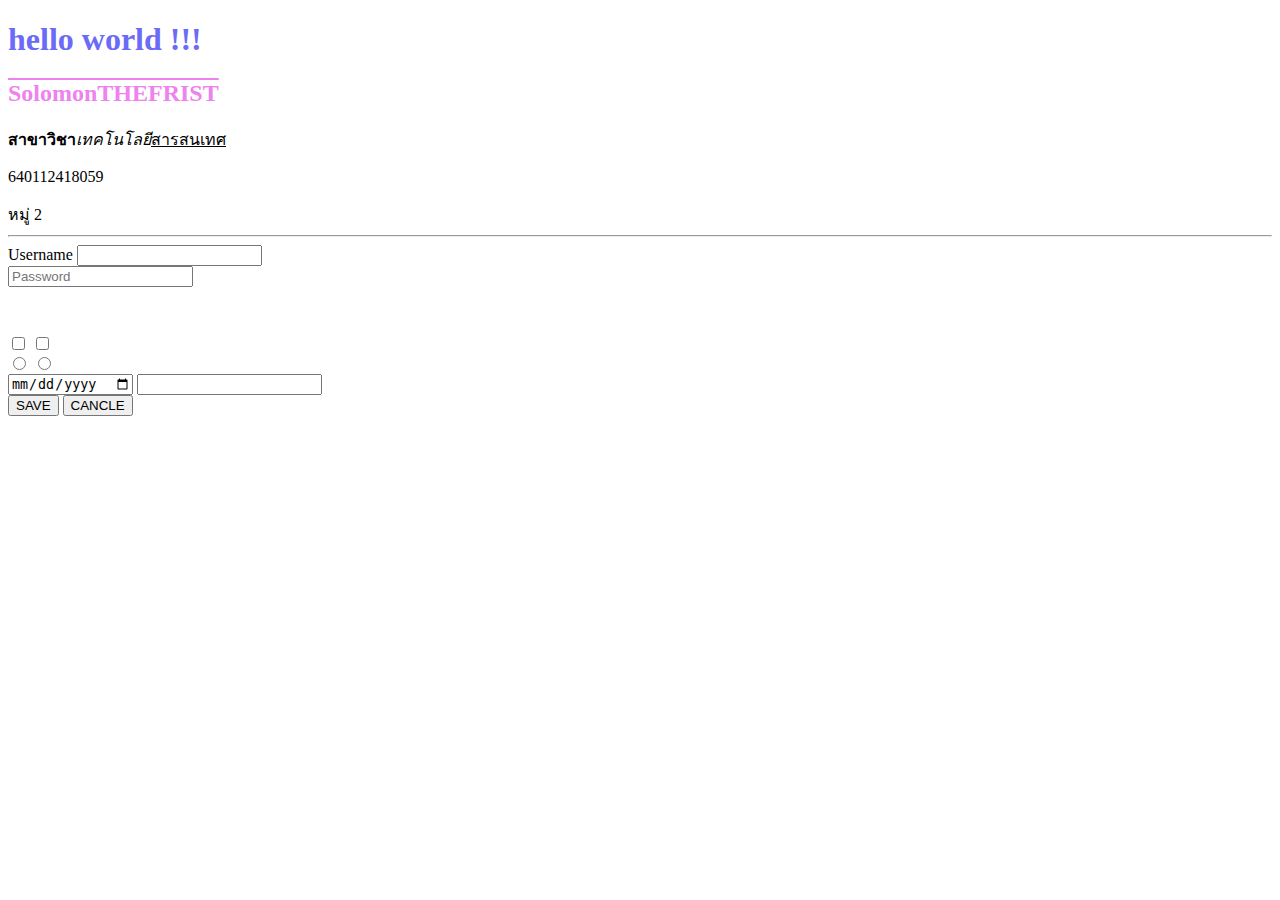
<file: LAB1/index.html>
<!DOCTYPE html>
<html lang="en">
<head>
    <meta charset="UTF-8">
    <meta http-equiv="X-UA-Compatible" content="IE=edge">
    <meta name="viewport" content="width=device-width, initial-scale=1.0">
    <title>Document</title>
    <!--<style>
        p{
            color: royalblue;
        }
        .blue{
            color: violet;
            font-weight: bold;
            text-decoration: overline;
        }
        #ch1 {
            margin-top: 50px;
        }
    </style> -->
    
    <link rel="stylesheet" href="style.css">
</head>
<body>
    <h1 style="color: rgb(107, 107, 247)">hello world !!!</h1>
    <h2 class="blue">SolomonTHEFRIST</h2>
    <div> <strong>สาขาวิชา</strong><i>เทคโนโลยี</i><u>สารสนเทศ</u> </div>
    <p>640112418059</p>
    <span>หมู่ 2</span>

    <hr>
    <form action="#" method="get" class="gray" kak="low">
        <label>Username</label>
        <input type="text" required name="user" /> <br />
        <input type="password" placeholder="Password" /> <br />
        <input type="checkbox" id="ch1"/>
        <input type="checkbox" id="ch2"/> <br />
        <input type="radio" name="rad1"/>
        <input type="radio" name="rad1"/> <br />
        <input type="date" />
        <input type="email" /> <br />
        <button type="submit">SAVE</button>
        <button type="reset">CANCLE</button>
    </form>

</body>
</html>
</file>
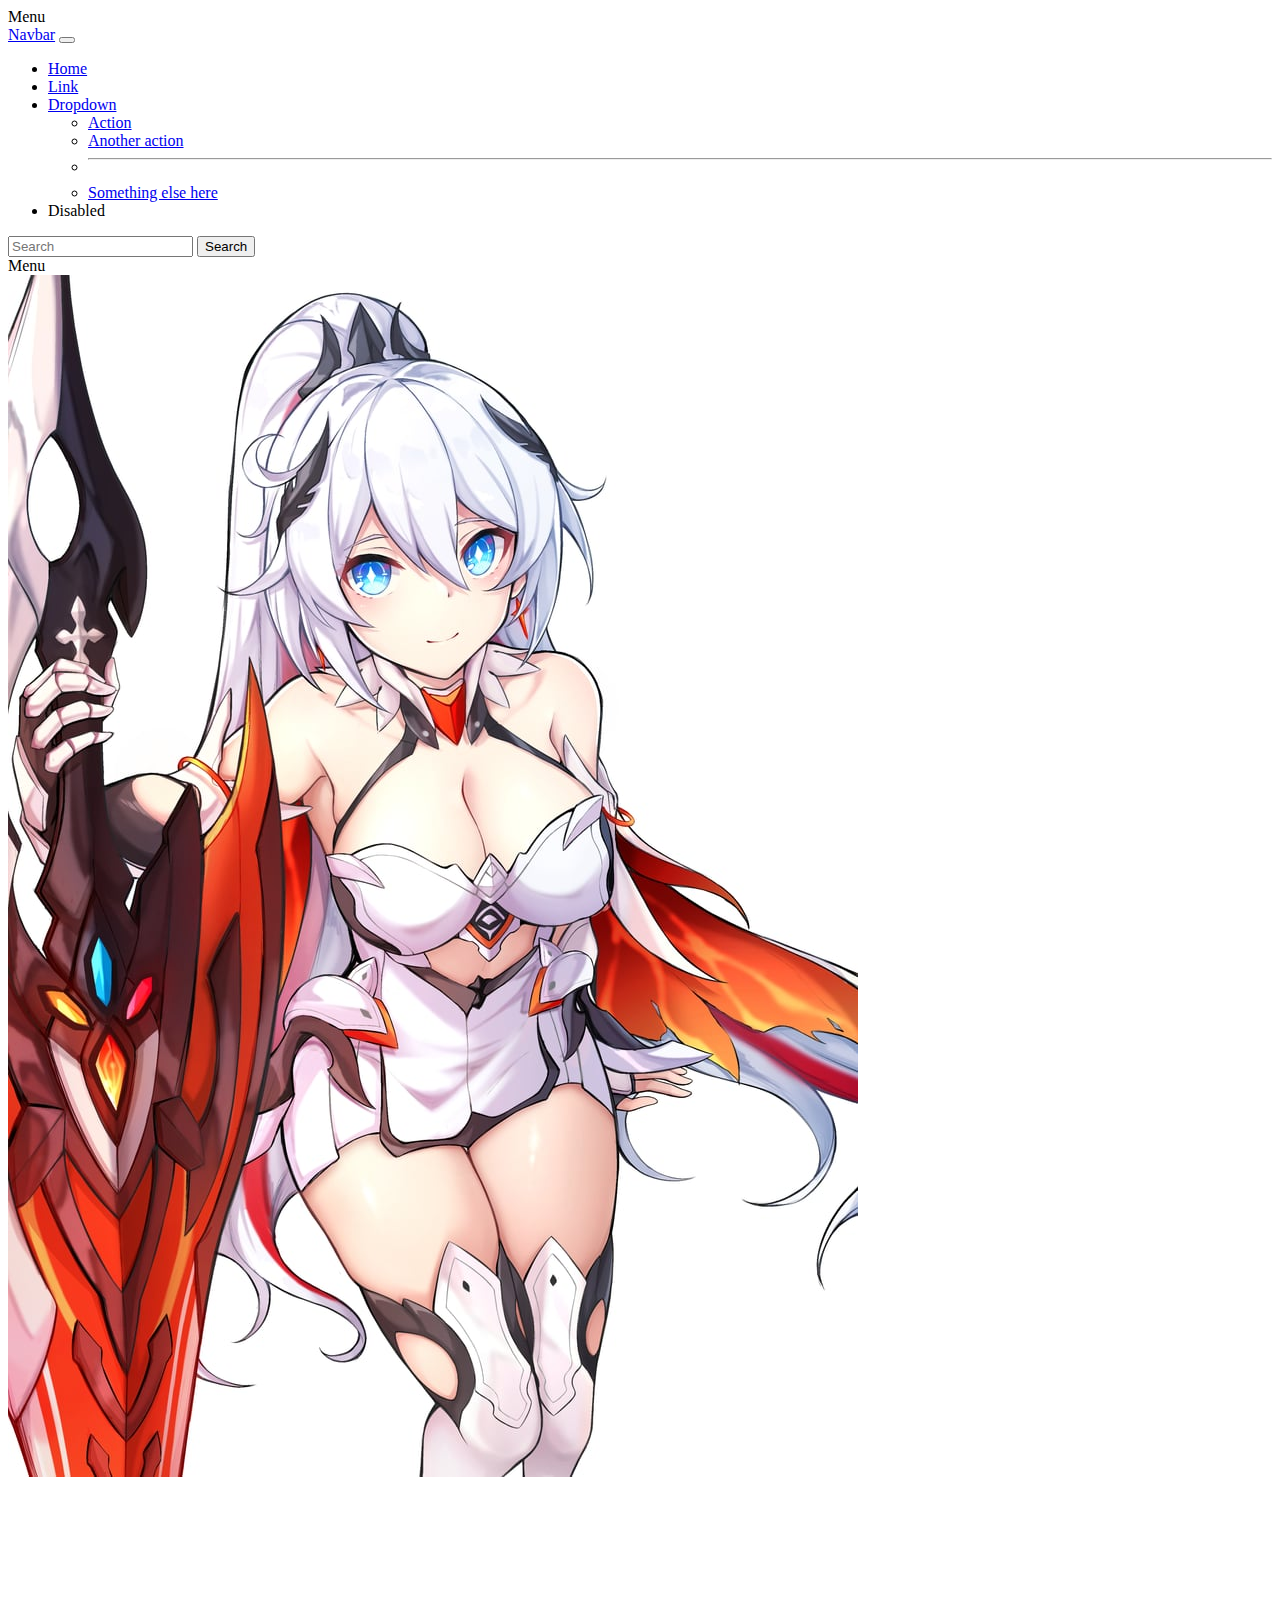
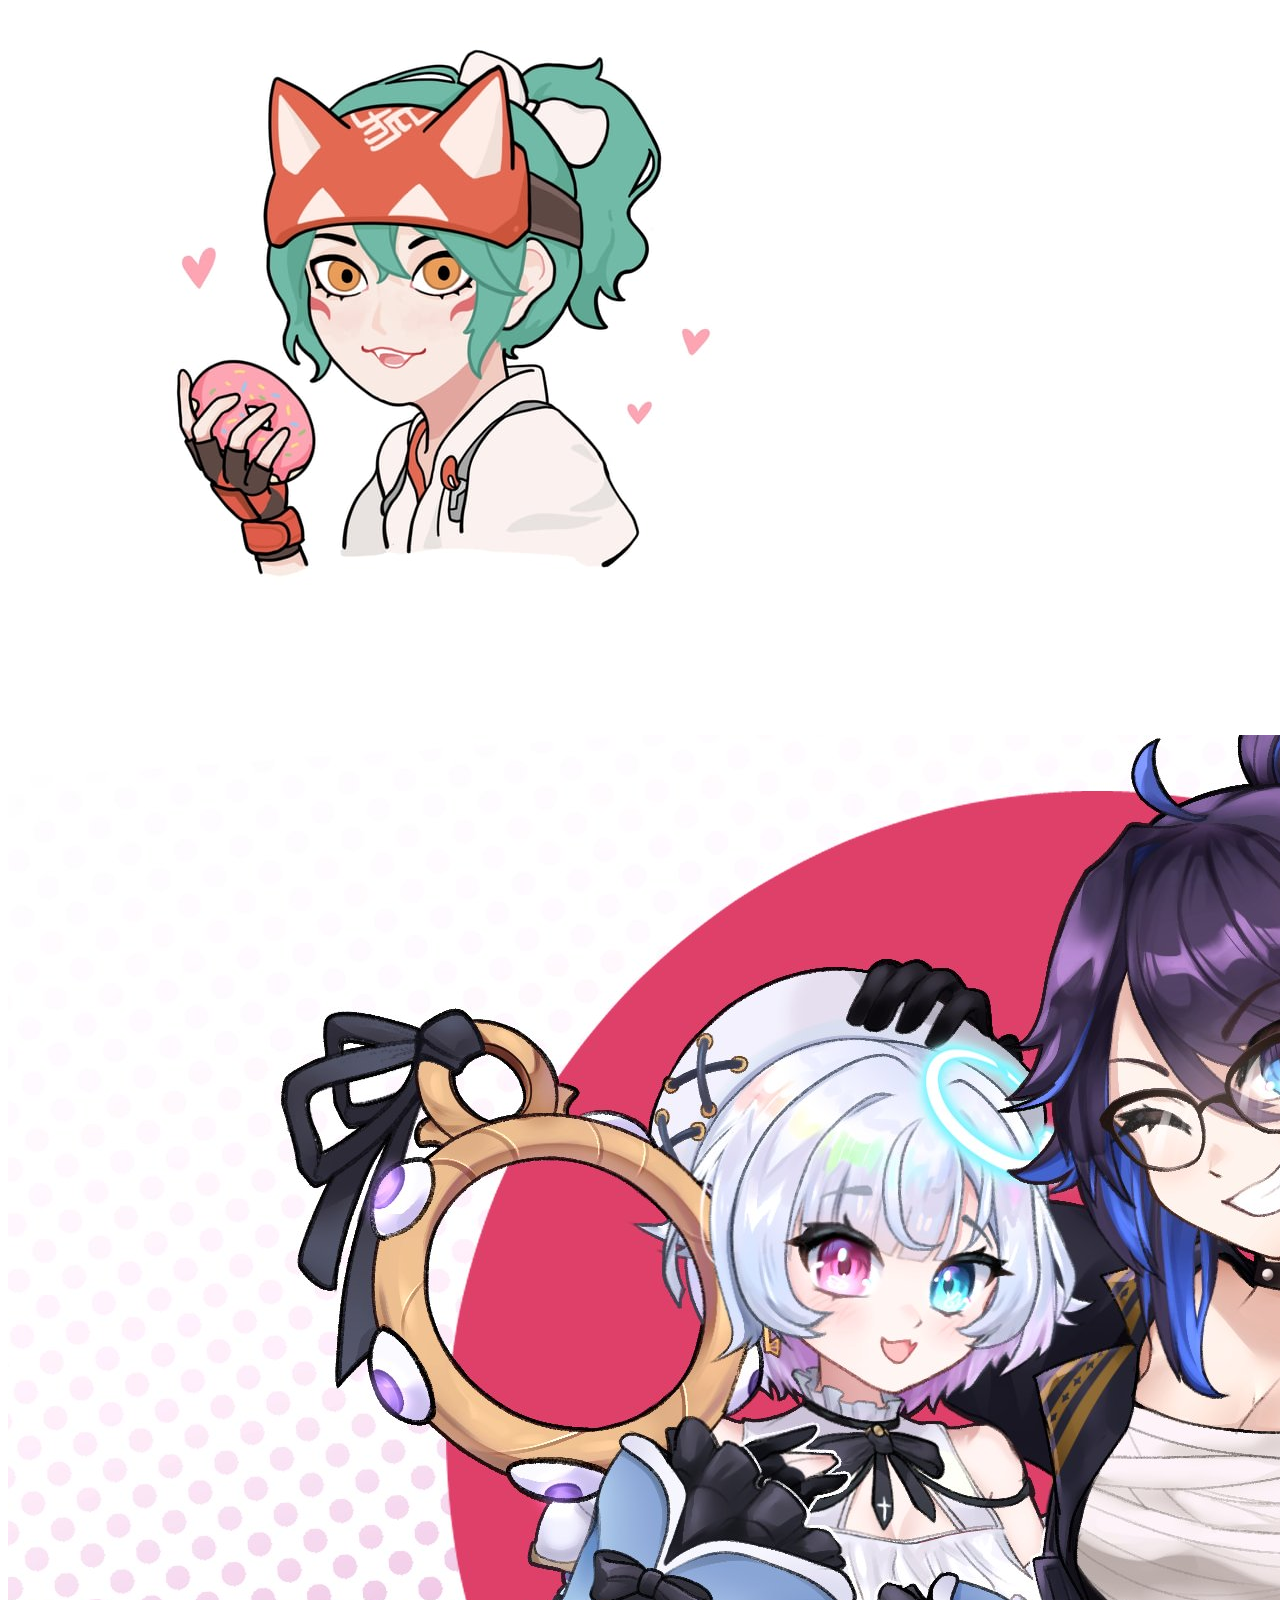
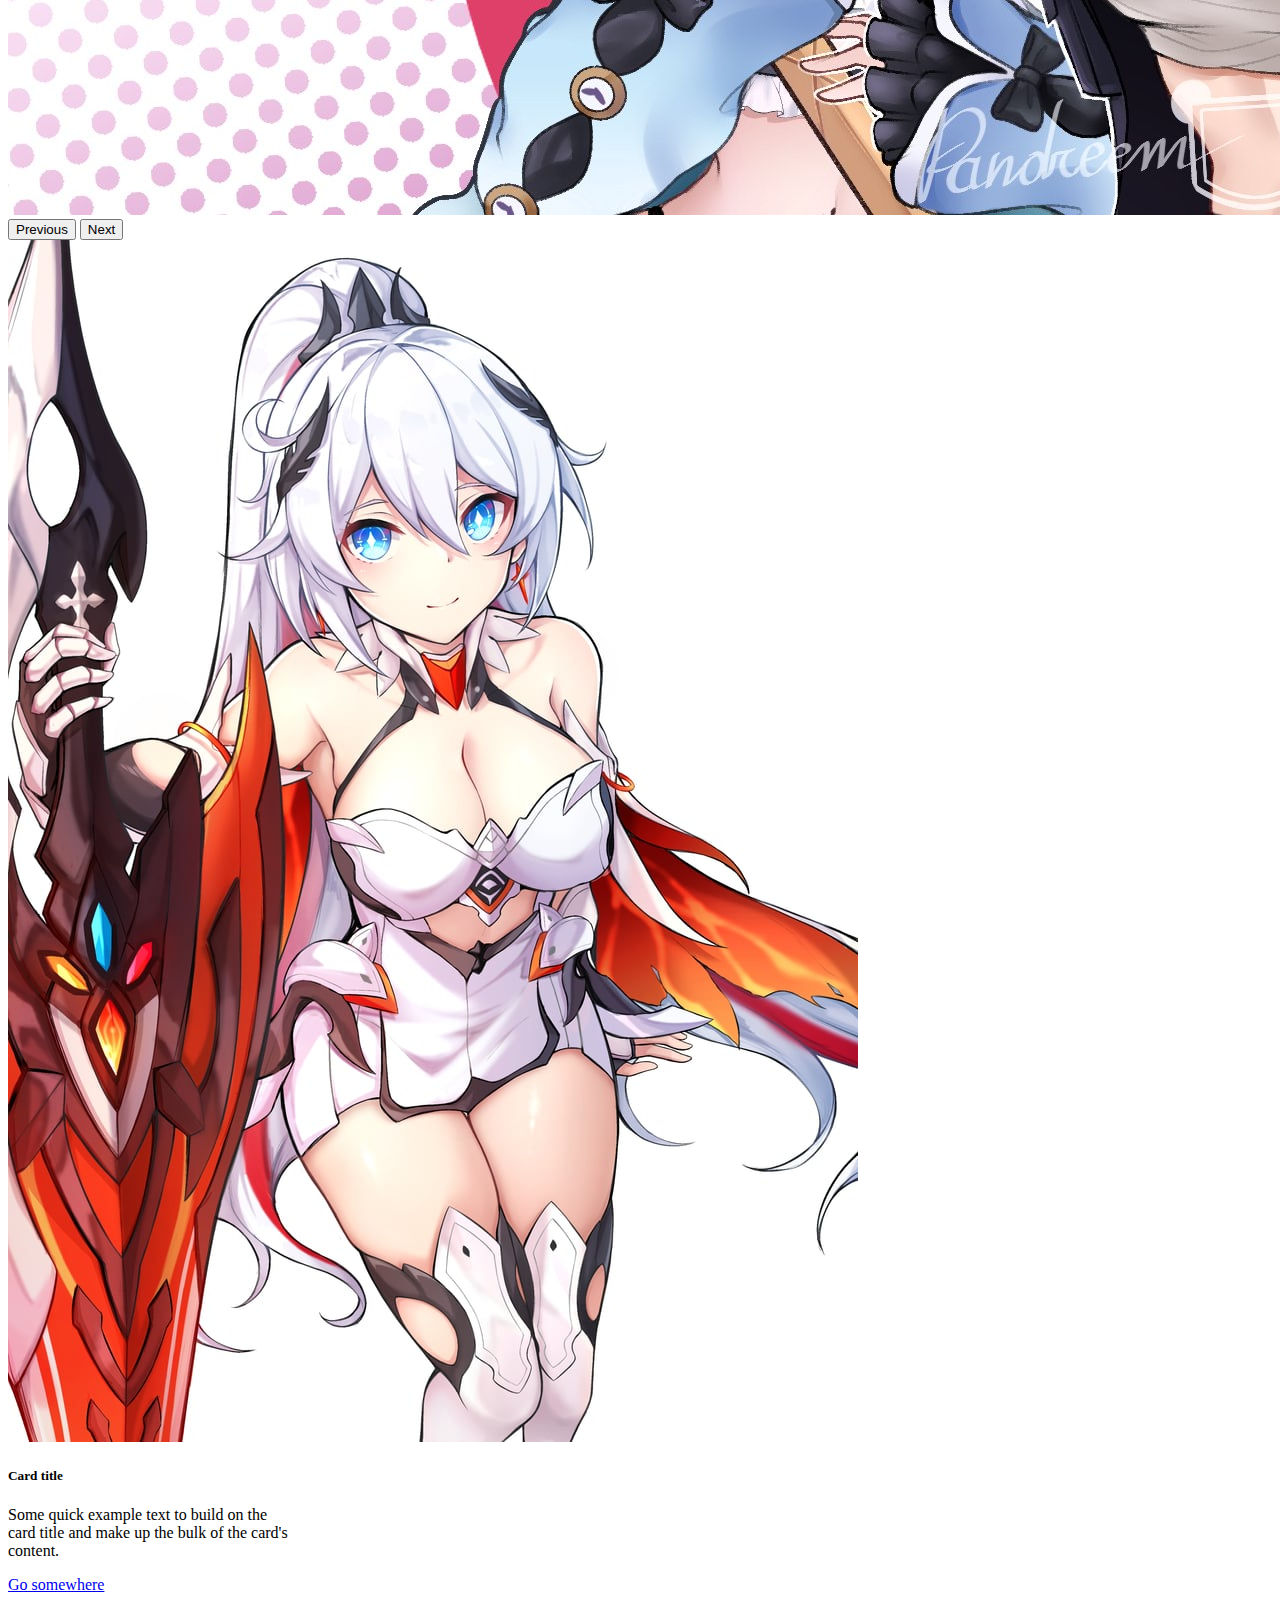
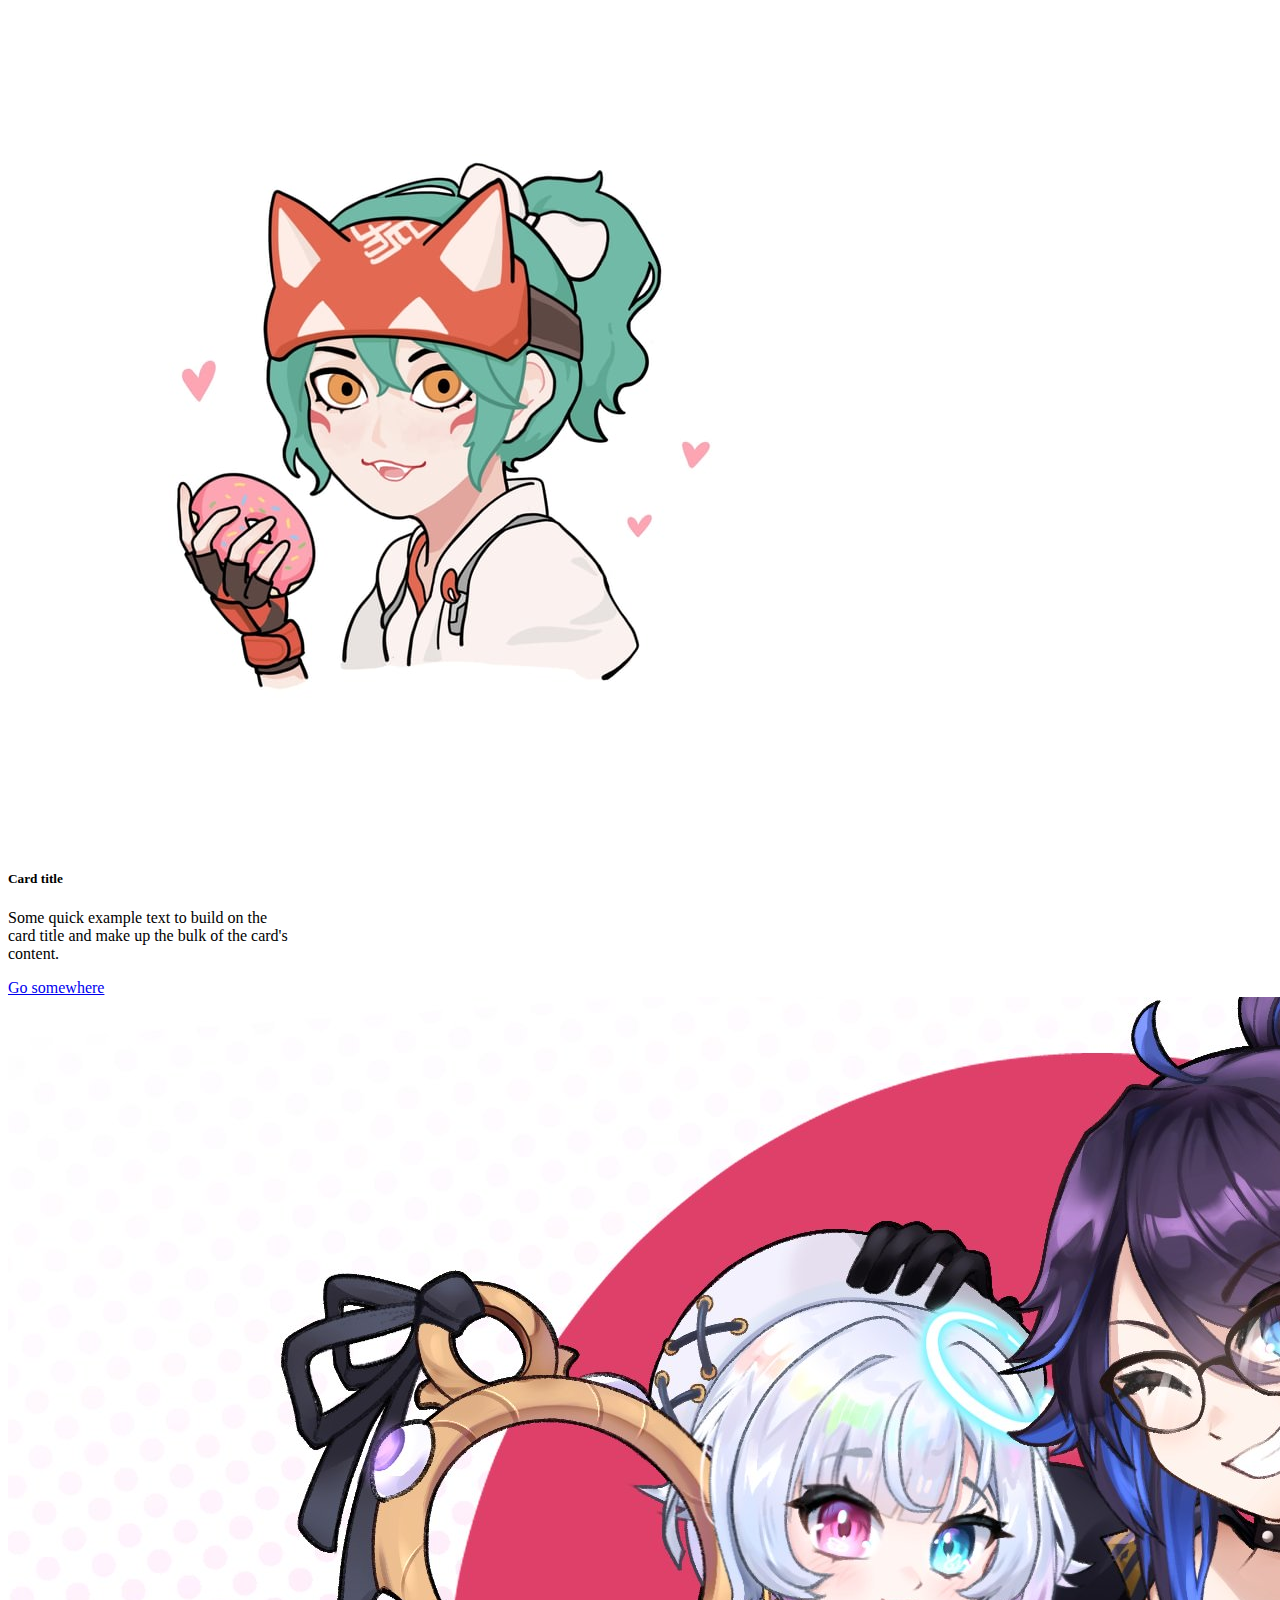
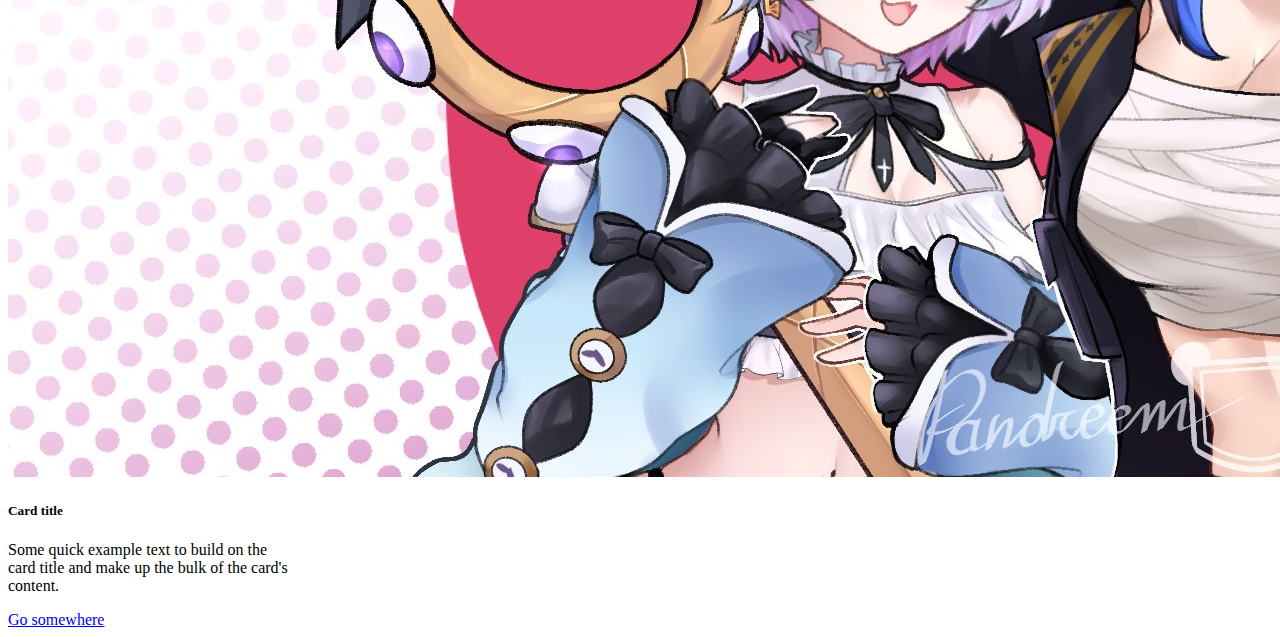
<file: LAB2/index.html>
<!DOCTYPE html>
<html lang="en">
<head>
    <meta charset="UTF-8">
    <meta http-equiv="X-UA-Compatible" content="IE=edge">
    <meta name="viewport" content="width=device-width, initial-scale=1.0">
    <title>Document</title>
    <!-- CSS only -->
<link href="https://cdn.jsdelivr.net/npm/bootstrap@5.2.2/dist/css/bootstrap.min.css" rel="stylesheet" integrity="sha384-Zenh87qX5JnK2Jl0vWa8Ck2rdkQ2Bzep5IDxbcnCeuOxjzrPF/et3URy9Bv1WTRi" crossorigin="anonymous">
<!-- JavaScript Bundle with Popper -->
<script src="https://cdn.jsdelivr.net/npm/bootstrap@5.2.2/dist/js/bootstrap.bundle.min.js" integrity="sha384-OERcA2EqjJCMA+/3y+gxIOqMEjwtxJY7qPCqsdltbNJuaOe923+mo//f6V8Qbsw3" crossorigin="anonymous"></script>

</head>
<body>

    <!--<div class="dropdown">
        <button class="btn btn-primary dropdown-toggle" type="button" data-bs-toggle="dropdown" aria-expanded="false">
          Dropdown
        </button>
        <ul class="dropdown-menu">
          <li><a class="dropdown-item" href="#">Dropdown item</a></li>
          <li><a class="dropdown-item" href="#">Dropdown item</a></li>
          <li><a class="dropdown-item" href="#">Dropdown item</a></li>
        </ul>-->
      <div class="conteainer">
        <div class="row">
          <div class="col-6"></div>
          <div class="col-6 text-end">Menu</div>
        </div>
        <div class="row">
          <div class="col-10"><nav class="navbar navbar-expand-lg bg-light">
            <div class="container-fluid">
              <a class="navbar-brand" href="#">Navbar</a>
              <button class="navbar-toggler" type="button" data-bs-toggle="collapse" data-bs-target="#navbarSupportedContent" aria-controls="navbarSupportedContent" aria-expanded="false" aria-label="Toggle navigation">
                <span class="navbar-toggler-icon"></span>
              </button>
              <div class="collapse navbar-collapse" id="navbarSupportedContent">
                <ul class="navbar-nav me-auto mb-2 mb-lg-0">
                  <li class="nav-item">
                    <a class="nav-link active" aria-current="page" href="#">Home</a>
                  </li>
                  <li class="nav-item">
                    <a class="nav-link" href="#">Link</a>
                  </li>
                  <li class="nav-item dropdown">
                    <a class="nav-link dropdown-toggle" href="#" role="button" data-bs-toggle="dropdown" aria-expanded="false">
                      Dropdown
                    </a>
                    <ul class="dropdown-menu">
                      <li><a class="dropdown-item" href="#">Action</a></li>
                      <li><a class="dropdown-item" href="#">Another action</a></li>
                      <li><hr class="dropdown-divider"></li>
                      <li><a class="dropdown-item" href="#">Something else here</a></li>
                    </ul>
                  </li>
                  <li class="nav-item">
                    <a class="nav-link disabled">Disabled</a>
                  </li>
                </ul>
                <form class="d-flex" role="search">
                  <input class="form-control me-2" type="search" placeholder="Search" aria-label="Search">
                  <button class="btn btn-outline-success" type="submit">Search</button>
                </form>
              </div>
            </div>
          </nav></div>
          <div class="col-2 text-end">Menu</div>
        </div>
        <div class="row">
          <div class="col-12"><div id="carouselExampleControls" class="carousel slide" data-bs-ride="carousel">
            <div class="carousel-inner">
              <div class="carousel-item active">
                <img src="./image/__kiana_kaslana_and_kiana_kaslana_honkai_and_1_more_drawn_by_jo_an__sample-ebb9667209a427c9e169161cc7a16a81.jpg" class="d-block w-100" alt="...">
              </div>
              <div class="carousel-item">
                <img src="./image/__kiriko_overwatch_and_1_more_drawn_by_xian7346__sample-7d7800bad7177c1b523d6d35c60abbd6.jpg" class="d-block w-100" alt="...">
              </div>
              <div class="carousel-item">
                <img src="./image/FgomUx7WAAA7lTp.jpg" class="d-block w-100" alt="...">
              </div>
            </div>
            <button class="carousel-control-prev" type="button" data-bs-target="#carouselExampleControls" data-bs-slide="prev">
              <span class="carousel-control-prev-icon" aria-hidden="true"></span>
              <span class="visually-hidden">Previous</span>
            </button>
            <button class="carousel-control-next" type="button" data-bs-target="#carouselExampleControls" data-bs-slide="next">
              <span class="carousel-control-next-icon" aria-hidden="true"></span>
              <span class="visually-hidden">Next</span>
            </button>
          </div></div>
        </div>
        <div class="row">
          <div class="col-4"><div class="card" style="width: 18rem;">
            <img src="./image/__kiana_kaslana_and_kiana_kaslana_honkai_and_1_more_drawn_by_jo_an__sample-ebb9667209a427c9e169161cc7a16a81.jpg" class="card-img-top" alt="...">
            <div class="card-body">
              <h5 class="card-title">Card title</h5>
              <p class="card-text">Some quick example text to build on the card title and make up the bulk of the card's content.</p>
              <a href="#" class="btn btn-primary">Go somewhere</a>
            </div>
          </div></div>
          <div class="col-4"><div class="card" style="width: 18rem;">
            <img src="./image/__kiriko_overwatch_and_1_more_drawn_by_xian7346__sample-7d7800bad7177c1b523d6d35c60abbd6.jpg" class="card-img-top" alt="...">
            <div class="card-body">
              <h5 class="card-title">Card title</h5>
              <p class="card-text">Some quick example text to build on the card title and make up the bulk of the card's content.</p>
              <a href="#" class="btn btn-primary">Go somewhere</a>
            </div>
          </div></div>
          <div class="col-4"><div class="card" style="width: 18rem;">
            <img src="./image/FgomUx7WAAA7lTp.jpg" class="card-img-top" alt="...">
            <div class="card-body">
              <h5 class="card-title">Card title</h5>
              <p class="card-text">Some quick example text to build on the card title and make up the bulk of the card's content.</p>
              <a href="#" class="btn btn-primary">Go somewhere</a>
            </div>
          </div></div>
        </div>
      </div>
</body>
</html>
</file>
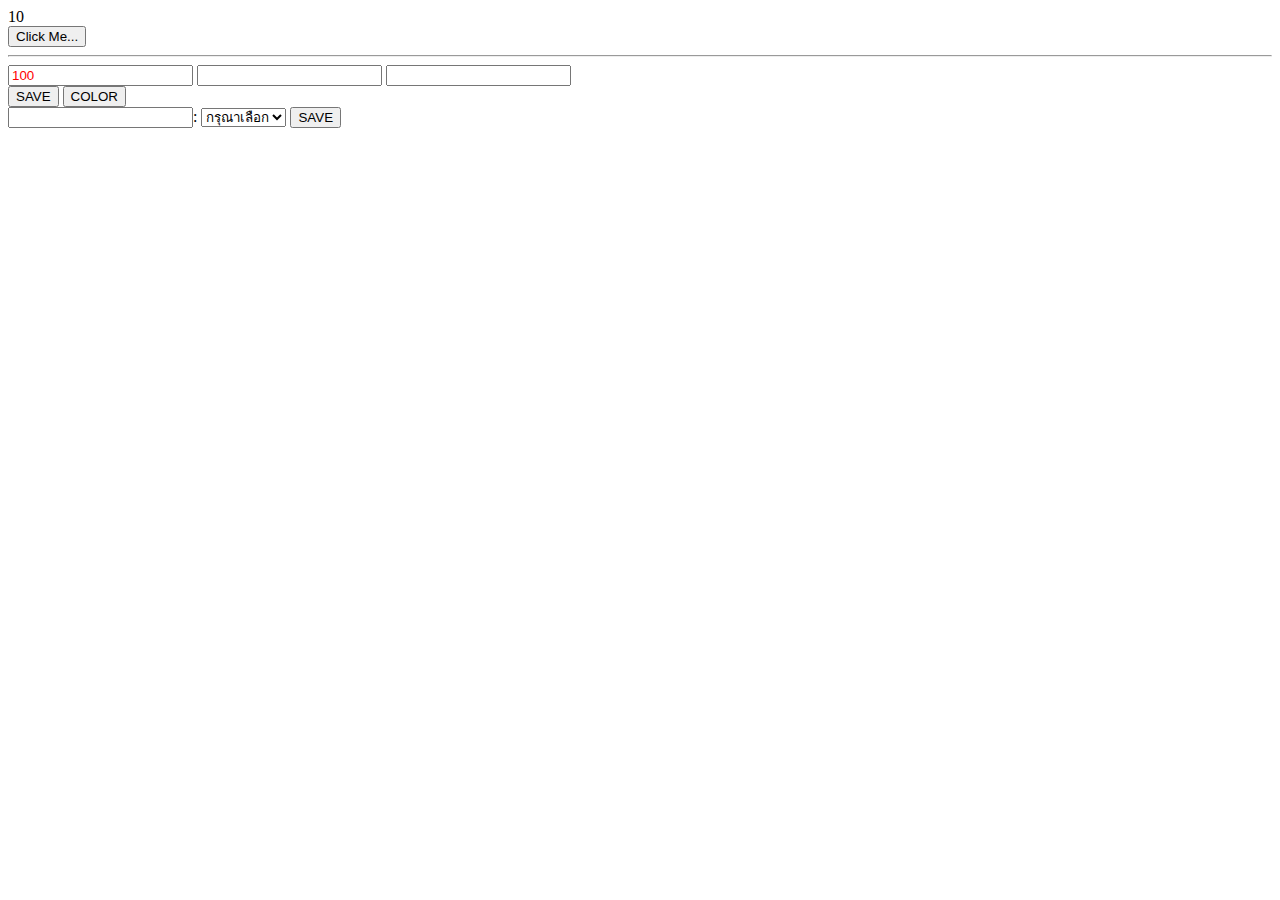
<file: LAB3/index.html>
<html>
    <head>
        <style>
            .red {
                color:red;
            }
        </style>
        <script src="https://ajax.googleapis.com/ajax/libs/jquery/3.6.1/jquery.min.js"></script>

    </head>
    <body>
        <div id="div1">Hello !</div>
        <button id="btn1">Click Me...</button>
        <hr>
        <div>
            <input type="text" class="in1 red" value="100"/>
            <input type="text" class="in1" />
            <input type="text" class="in1" />

        </div>
        <div>
            <button id="btn2">SAVE</button>
            <button id="btn3">COLOR</button>
        </div>
        <div id="div_form"></div>
    </body>
</html>
<script>
    var num = 10;
    let name = "Kiana";
    const no = 10.45;
    let arr = [10, 20, "Hi"];
    const obj = {name:"dum", age: 20};
    const objMix = {
        data: [
            {name:"dang", gpa: 3.45},
            {name:"dong", age: 18, gpa: 3.33},
        ],
    };

    console.log(name);
    console.log(arr[1]);
    console.log(objMix.data[1].name);

    document.getElementById("div1").innerHTML = name;

    function add(a, b) {
        return a + b;
    }

    console.log(add(3, 5));

    $(function () {
       // alert("Helloe jQuery!");
       $("#div1").text(num);
       
       $("#btn2").click(function () {
        $(".in1").val("BRU");
       });

       $("#btn3").bind("click",()=>{
        $(".in1:even").toggleClass("red");
       });

       $("#div_form").load("./pages/form.html")

    });//jQuery Headle
</script>
</file>
<file: LAB1/style.css>
<style>
        p{
            color: royalblue;
        }
        .blue{
            color: violet;
            font-weight: bold;
            text-decoration: overline;
        }
        #ch1 {
            margin-top: 50px;
        }
</style>
</file>
